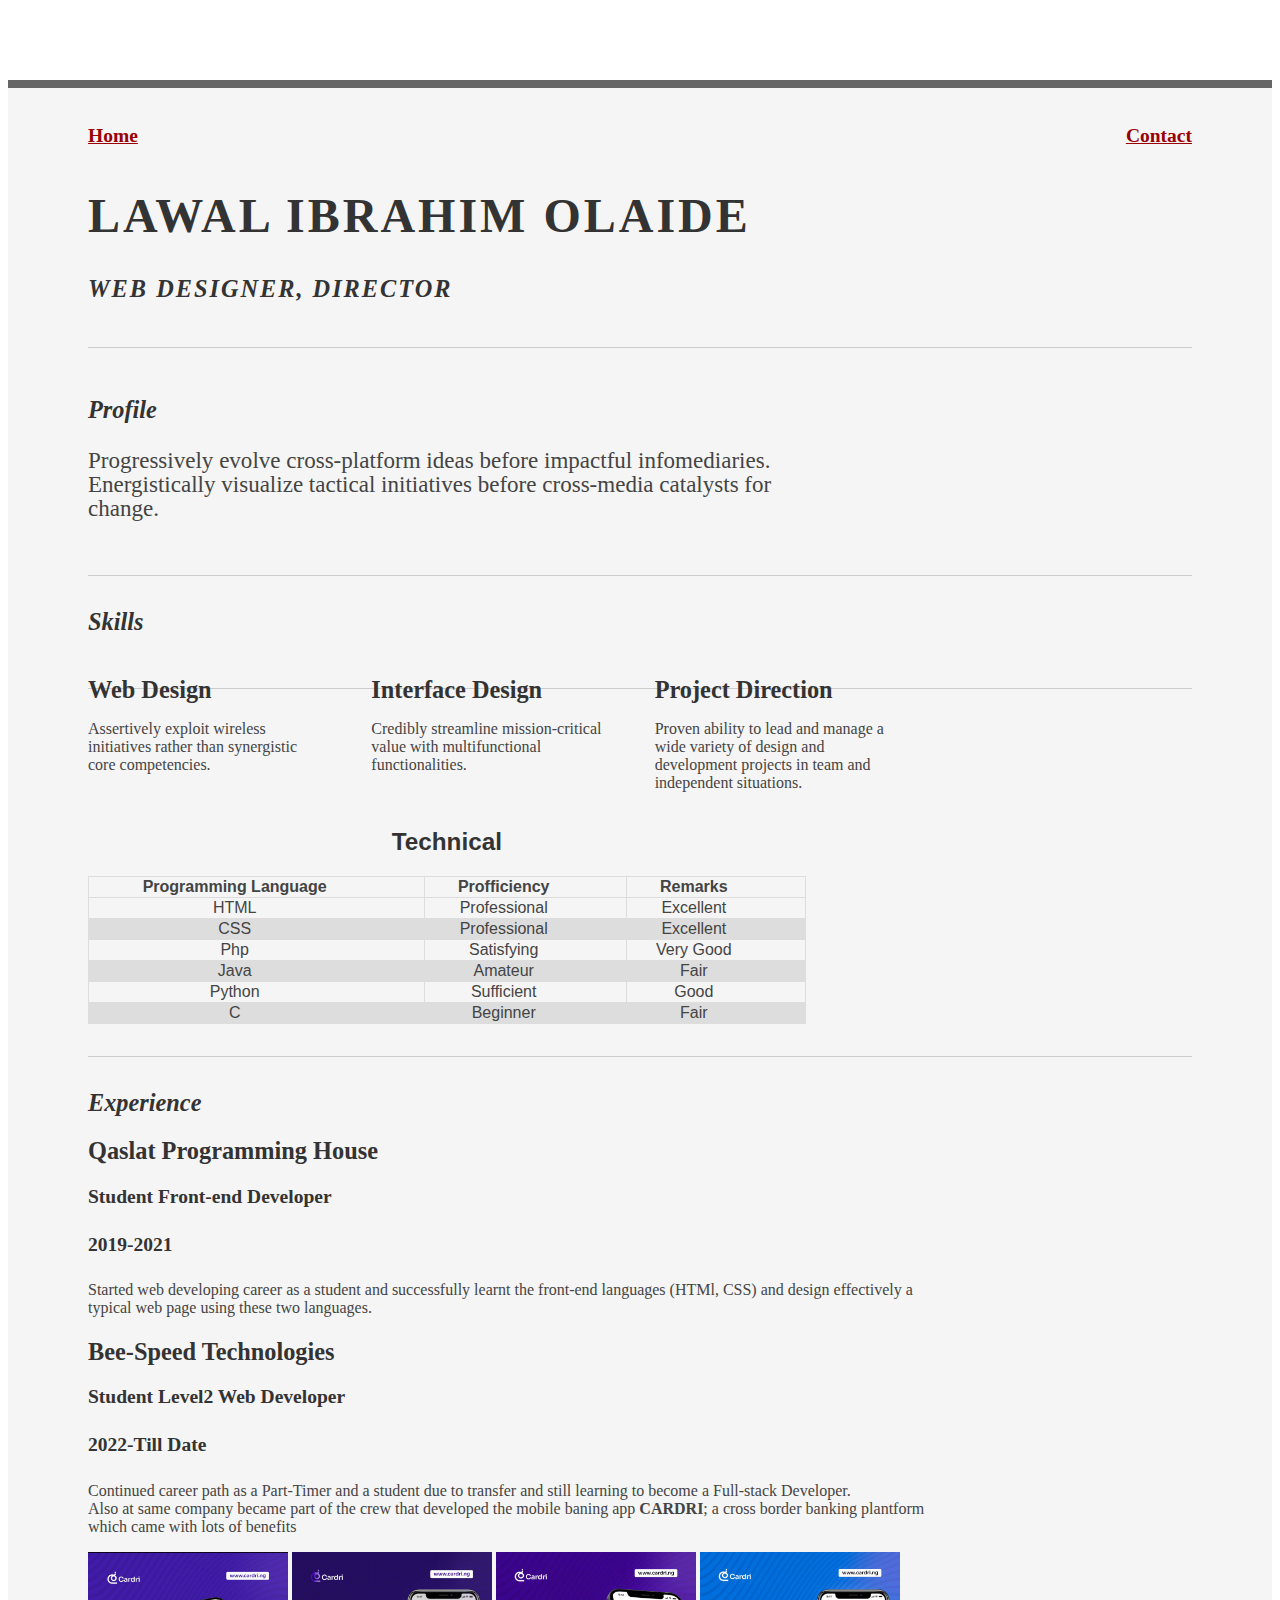
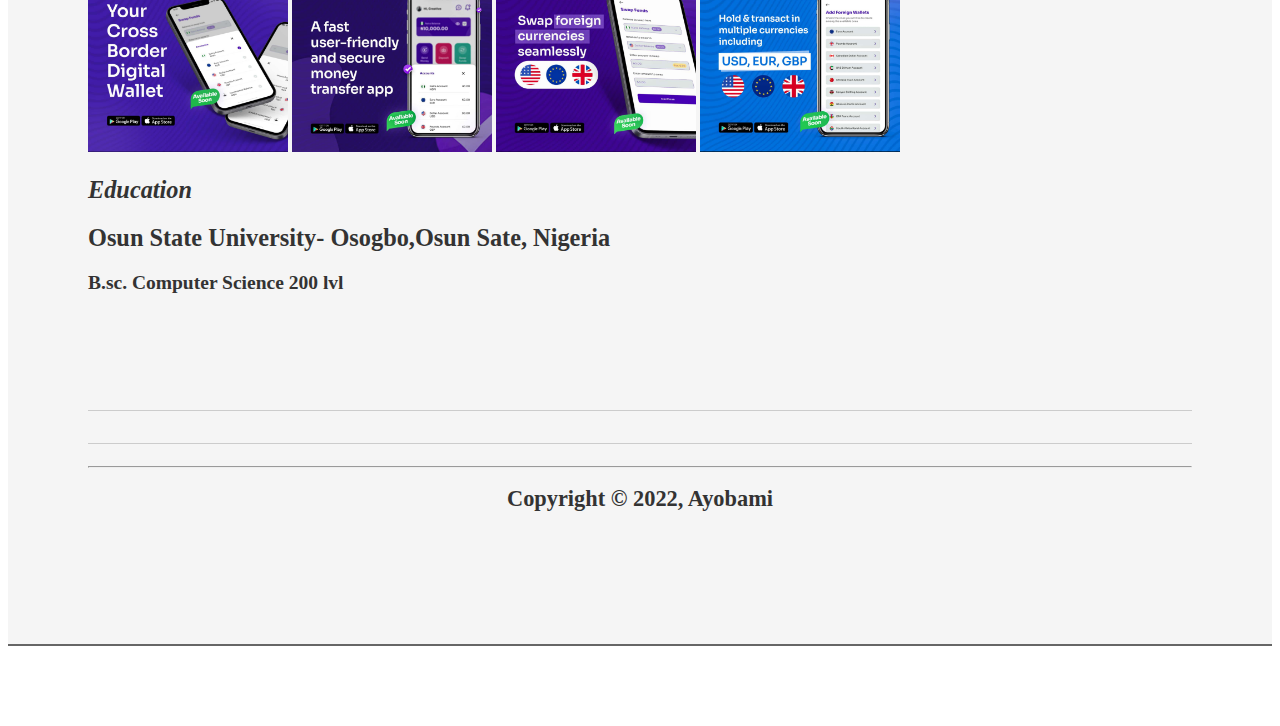
<file: Index.html>
<!DOCTYPE html>
<html>
<head>

	<title>Lawal Ibrahim Olaide | Web Designer, Director | lawalibrahimayobami05@gmail.com</title>
	<meta http-equiv="content-type" content="text/html; charset=utf-8" />
	<meta name="keywords" content="" />
	<meta name="description" content="" />
	<link rel="stylesheet" type="text/css" href="index.css">
	<style>
table {
  font-family: arial, sans-serif;
  border-collapse: collapse;
  width: 65%;
}

td, th {
  border: 1px solid #dddddd;
  text-align: center;
  padding-right: 45px;
}
tr:nth-child(even) {
  background-color: #dddddd;
}
</style>
</head>
<body>

<div id="doc2" class="yui-t7">
	<div id="inner">
	<div class="yui-u">
					<div class="contact-info">
						<h3 style="float: left;"><a href="Home.html">Home</a></h3>
						<h3 style="float: right;"><a href="Contact.html">Contact</a></h3>
					</div><!--// .contact-info -->
				</div>
		<div id="hd">
			<div class="yui-gc">
				<div class="yui-u first">
					<br>
				<h1>Lawal Ibrahim olaide</h1>
					<h2>Web Designer, Director</h2>
				</div>
</div><!--// .yui-gc -->
		</div><!--// hd -->

		<div id="bd">
			<div id="yui-main">
				<div class="yui-b">

					<div class="yui-gf">
						<div class="yui-u first">
							<h2>Profile</h2>
						</div>
						<div class="yui-u">
							<p class="enlarge">
								Progressively evolve cross-platform ideas before impactful infomediaries. Energistically visualize tactical initiatives before cross-media catalysts for change. 
							</p>
						</div>
					</div><!--// .yui-gf -->

					<div class="yui-gf">
						<div class="yui-u first">
							<h2>Skills</h2>
						</div>
						<div class="yui-u">

								<div class="talent">
									<h2>Web Design</h2>
									<p>Assertively exploit wireless initiatives rather than synergistic core competencies.	</p>
								</div>

								<div class="talent">
									<h2>Interface Design</h2>
									<p>Credibly streamline mission-critical value with multifunctional functionalities.	 </p>
								</div>

								<div class="talent">
									<h2>Project Direction</h2>
									<p>Proven ability to lead and manage a wide variety of design and development projects in team and independent situations.</p>
								</div>
						</div>
					</div><!--// .yui-gf -->

					<div class="yui-gf">
						<div class="yui-u first">
						</div>
						<table>
							<caption><h2>Technical</h2></caption>
							<tr>
							<thead>
							<th>Programming Language</th>
							<th>Profficiency</th>
							<th>Remarks</th>
							</thead>
							</tr>
							<tr>
								<td>HTML</td>
								<td>Professional</td>
								<td>Excellent</td>
							</tr>
							<tr>
								<td>CSS</td>
								<td>Professional</td>
								<td>Excellent</td>
							</tr>
							<tr>
								<td>Php</td>
								<td>Satisfying</td>
								<td>Very Good</td>
							</tr>
							<tr>
								<td>Java</td>
								<td>Amateur</td>
								<td>Fair</td>
							</tr>
							<tr>
								<td>Python</td>
								<td>Sufficient</td>
								<td>Good</td>
							</tr>
							<tr>
								<td>C</td>
								<td>Beginner</td>
								<td>Fair</td>
							</tr>
						</table>
						</div>
					</div><!--// .yui-gf-->

					<div class="yui-gf">
	
						<div class="yui-u first">
							<h2>Experience</h2>
						</div><!--// .yui-u -->

						<div class="yui-u">

							<div class="job">
								<h2>Qaslat Programming House</h2>
								<h3>Student Front-end Developer</h3>
								<h4>2019-2021</h4>
								<p>Started web developing career as a student and successfully learnt the front-end languages (HTMl, CSS) and design effectively a typical web page using these two languages.</p>
							</div>

							<div class="job">
								<h2>Bee-Speed Technologies</h2>
								<h3>Student Level2 Web Developer</h3>
								<h4>2022-Till Date</h4>
								<p>Continued career path as a Part-Timer and a student due to transfer and still learning to become a Full-stack Developer.<br>
								Also at same company became part of the crew that developed the mobile baning app <b>CARDRI</b>; a cross border banking plantform which came with lots of benefits</p>
							</div>

							<div class="job">
								<img src="Cardri01.png" width="200px" height="200px">
								<img src="Cardri02.png" width="200px" height="200px">
								<img src="Cardri03.png" width="200px" height="200px">
								<img src="Cardri04.png" width="200px" height="200px">
						</div><!--// .yui-u -->
					</div><!--// .yui-gf -->


					<div class="yui-gf last">
						<div class="yui-u first">
							<h2>Education</h2>
						</div>
						<div class="yui-u">
							<h2>Osun State University- Osogbo,Osun Sate, Nigeria</h2>
							<h3>B.sc. Computer Science <strong>200 lvl</strong> </h3>
						</div>
					</div><!--// .yui-gf -->


				</div><!--// .yui-b -->
			</div><!--// yui-main -->
		</div><!--// bd -->

		<div id="ft">
			<hr>
			<h2 align="center">Copyright &copy; 2022, Ayobami</h2>
		</div><!--// footer -->

	</div><!-- // inner -->


</div><!--// doc -->


</body>
</html>
</file>
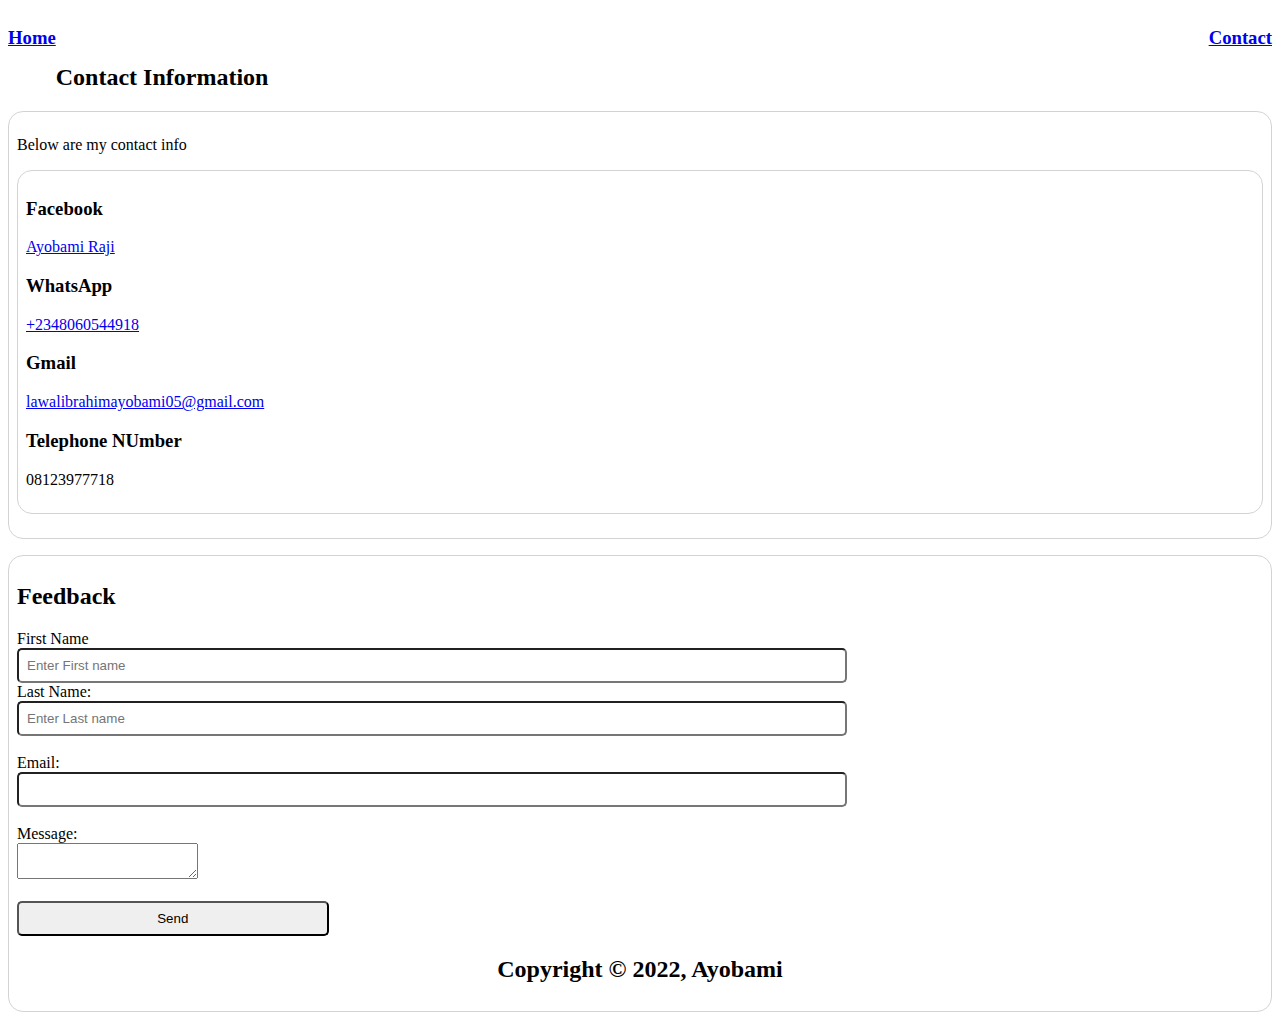
<file: Contact.html>
<!DOCTYPE html>
<html>
<head>
	<meta charset="utf-8">
	<meta name="viewport" content="width=device-width, initial-scale=1">
	<title>Contact Info</title>
</head>
<body>

	<header>
				<h3 style="float: left;"><a href="Home.html">Home</a></h3>
				<h3 style="float: right;"><a href="Contact.html">Contact</a></h3>
				<br>
				<br>
		<h2>Contact Information</h2>
	</header>
	
	<main style="border:1px solid lightgray;padding:.5em;margin-bottom:1em;
border-radius: 15px;">
		<p class="tagline">Below are my contact info</p>
		<section class="introduction" style="border:1px solid lightgray;padding:.5em;margin-bottom:1em; border-radius: 15px;">
			<h3>Facebook</h3>
			<p><a href="https://www.facebook.com/profile.php?id=100075755152111">Ayobami Raji</a></p>
			<h3>WhatsApp</h3>
			<p><a href="https://wa.me/message/25JTS73ZLCLOC1">+2348060544918</a></p>
			<h3>Gmail</h3>
			<a href="mailto:lawalibrahimayobami05@gmail.com">lawalibrahimayobami05@gmail.com</a>
			<h3>Telephone NUmber</h3>
			<p>08123977718</p>
		</section>
	</main>

	<footer style="border:1px solid lightgray;padding:.5em;margin-bottom:1em;border-radius: 15px;">
		<h2>Feedback</h2>
		<div class="footer-contact-information">
			<form action="mailto:lawalibrahimayobami05@gmail.com" method="POST" class="formgroup">
  <div class="myform">
    <label for="Firstname" style="display: block;">First Name</label>
    <input type="text" name="firstName" placeholder="Enter First name" style=" padding: 8px; width: 65%; border-radius: 5px;>
  </div>
  <br>
  <div class="myform">
    <label for="Lastname" style="display: block;">Last Name:</label>
    <input type="text" name="lastname" placeholder="Enter Last name" style=" padding: 8px; width: 65%; border-radius: 5px;">
  </div>
  <br>
  <div class="myform">
    <label for="Email" style="display: block;">Email:</label>
    <input type="email" name="email" style=" padding: 8px; width: 65%; border-radius: 5px;">
  </div>
  <br>
  <div class="myform">
    <label for="message" style="display: block;">Message:</label>
    <textarea name="message" id="comment" cols="20" rows="2"></textarea>
  </div>
  <br>
  <input type="submit" value="Send" style=" padding: 8px;
 width: 25%;
 border-radius: 5px;">
  </form>
			<h2 align="center">Copyright &copy; 2022, Ayobami</h2>
		</div>
	</footer>

</html>
</file>
<file: index.css>
.msg { padding: 10px; background: #222; position: relative; }
.msg h1 { color: #fff;  }
.msg a { margin-left: 20px; background: #408814; color: white; padding: 4px 8px; text-decoration: none; }
.msg a:hover { background: #266400; }

/* //-- yui-grids style overrides -- */
body { font-family: Georgia; color: #444; }
#inner { padding: 10px 80px; margin: 80px auto; background: #f5f5f5; border: solid #666; border-width: 8px 0 2px 0; }
.yui-gf { margin-bottom: 2em; padding-bottom: 2em; border-bottom: 1px solid #ccc; }

/* //-- header, body, footer -- */
#hd { margin: 2.5em 0 3em 0; padding-bottom: 1.5em; border-bottom: 1px solid #ccc }
#hd h2 { text-transform: uppercase; letter-spacing: 2px; }
#bd, #ft { margin-bottom: 2em; }

/* //-- footer -- */
#ft { padding: 1em 0 5em 0; font-size: 92%; border-top: 1px solid #ccc; text-align: center; }
#ft p { margin-bottom: 0; text-align: center;   }

/* //-- core typography and style -- */
#hd h1 { font-size: 48px; text-transform: uppercase; letter-spacing: 3px; }
h2 { font-size: 152% }
h3, h4 { font-size: 122%; }
h1, h2, h3, h4 { color: #333; }
p { font-size: 100%; line-height: 18px; padding-right: 3em; }
a { color: #990003 }
a:hover { text-decoration: none; }
strong { font-weight: bold; }
li { line-height: 24px; border-bottom: 1px solid #ccc; }
p.enlarge { font-size: 144%; padding-right: 6.5em; line-height: 24px; }
p.enlarge span { color: #000 }
.contact-info { margin-top: 7px; }
.first h2 { font-style: italic; }
.last { border-bottom: 0 }


/* //-- section styles -- */

a#pdf { display: block; float: left; background: #666; color: white; padding: 6px 50px 6px 12px; margin-bottom: 6px; text-decoration: none;  }
a#pdf:hover { background: #222; }
.job img{width: 200px;
height: 200px;}
img{width: 200px;
height: 200px;}
img{width: 200px;
height: 200px;}
.last { border: none; }
.skills-list {  }
.skills-list ul { margin: 0; }
.skills-list li { margin: 3px 0; padding: 3px 0; }
.skills-list li span { font-size: 152%; display: block; margin-bottom: -2px; padding: 0 }
.talent { width: 32%; float: left }
.talent h2 { margin-bottom: 6px; }

#srt-ttab { margin-bottom: 100px; text-align: center;  }
#srt-ttab img.last { margin-top: 20px }

.yui-gf .yui-u{width:80.2%;}
.yui-gf div.first{width:12.3%;}
</file>
